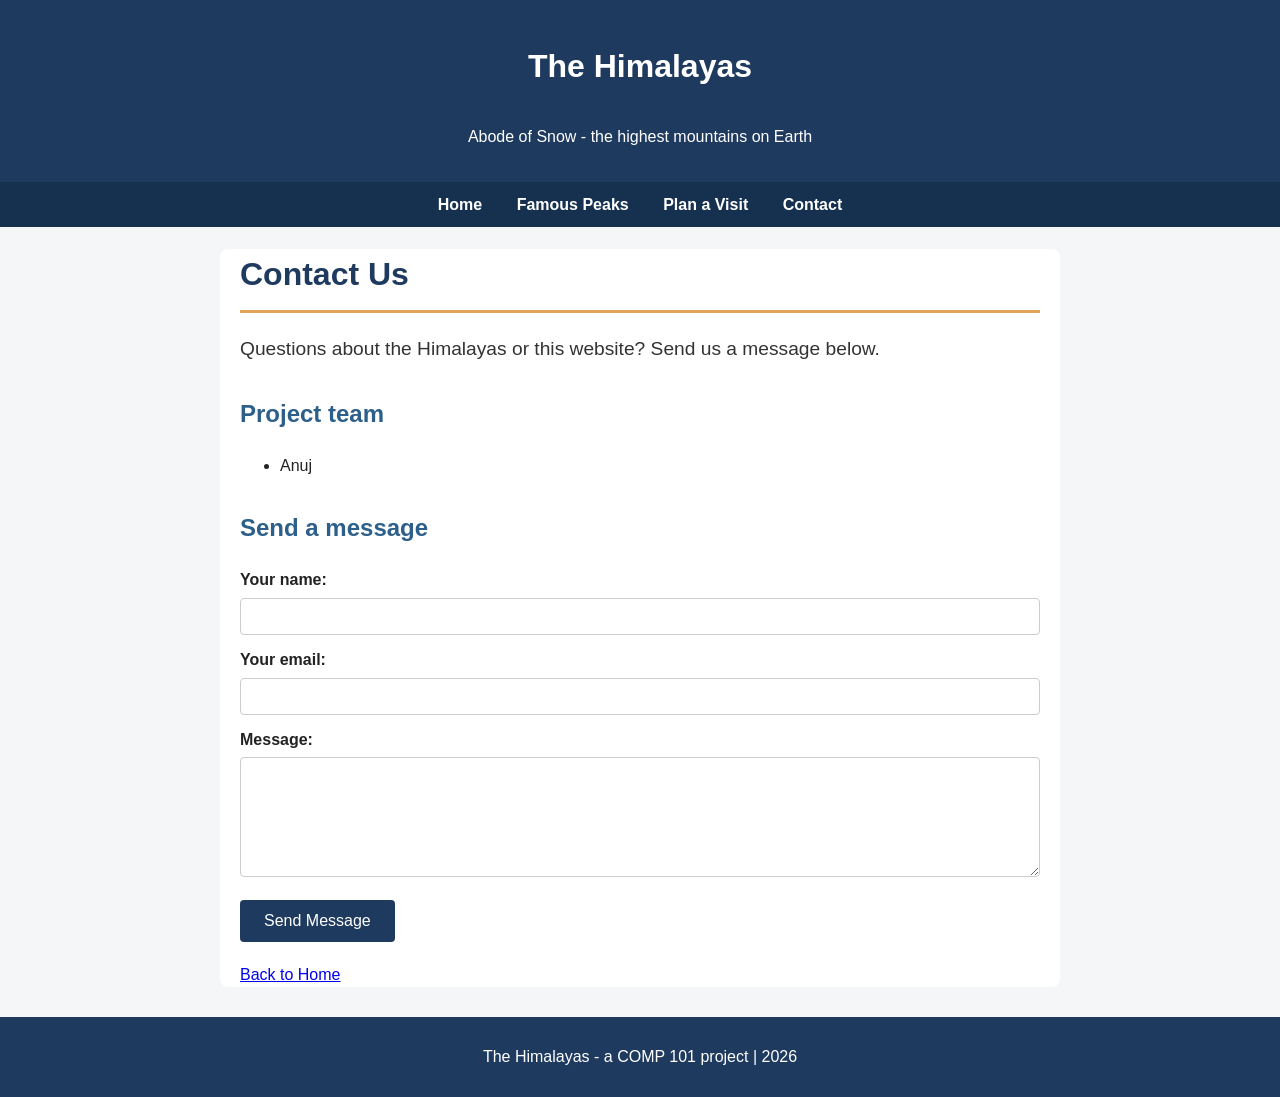
<file: contact.html>
<!DOCTYPE html>
<html lang="en">
<head>
    <meta charset="UTF-8">
    <title>The Himalayas - Contact</title>
    <link rel="stylesheet" href="style.css">
    <script src="script.js"></script>
</head>
<body>

    <header>
        <h1 style="color: white; border: none;">The Himalayas</h1>
        <p>Abode of Snow - the highest mountains on Earth</p>
    </header>

    <nav>
        <a href="index.html">Home</a>
        <a href="peaks.html">Famous Peaks</a>
        <a href="visit.html">Plan a Visit</a>
        <a href="contact.html">Contact</a>
    </nav>

    <main>
        <h1>Contact Us</h1>

        <p class="lead">
            Questions about the Himalayas or this website? Send us a message below.
        </p>

        <h2>Project team</h2>
        <ul>
            <!-- Project team member -->
            <li>Anuj</li>
        </ul>

        <h2>Send a message</h2>
        <!-- onsubmit runs validateForm(); returning false stops the page reloading -->
        <form onsubmit="return validateForm()">
            <label for="name">Your name:</label>
            <input type="text" id="name" name="name">

            <label for="email">Your email:</label>
            <input type="email" id="email" name="email">

            <label for="message">Message:</label>
            <textarea id="message" name="message"></textarea>

            <button type="submit">Send Message</button>
        </form>

        <!-- validateForm() writes its result here -->
        <p id="form-message"></p>

        <p><a href="index.html">Back to Home</a></p>
    </main>

    <footer>
        <p>The Himalayas - a COMP 101 project | <span id="year"></span></p>
    </footer>

</body>
</html>
</file>
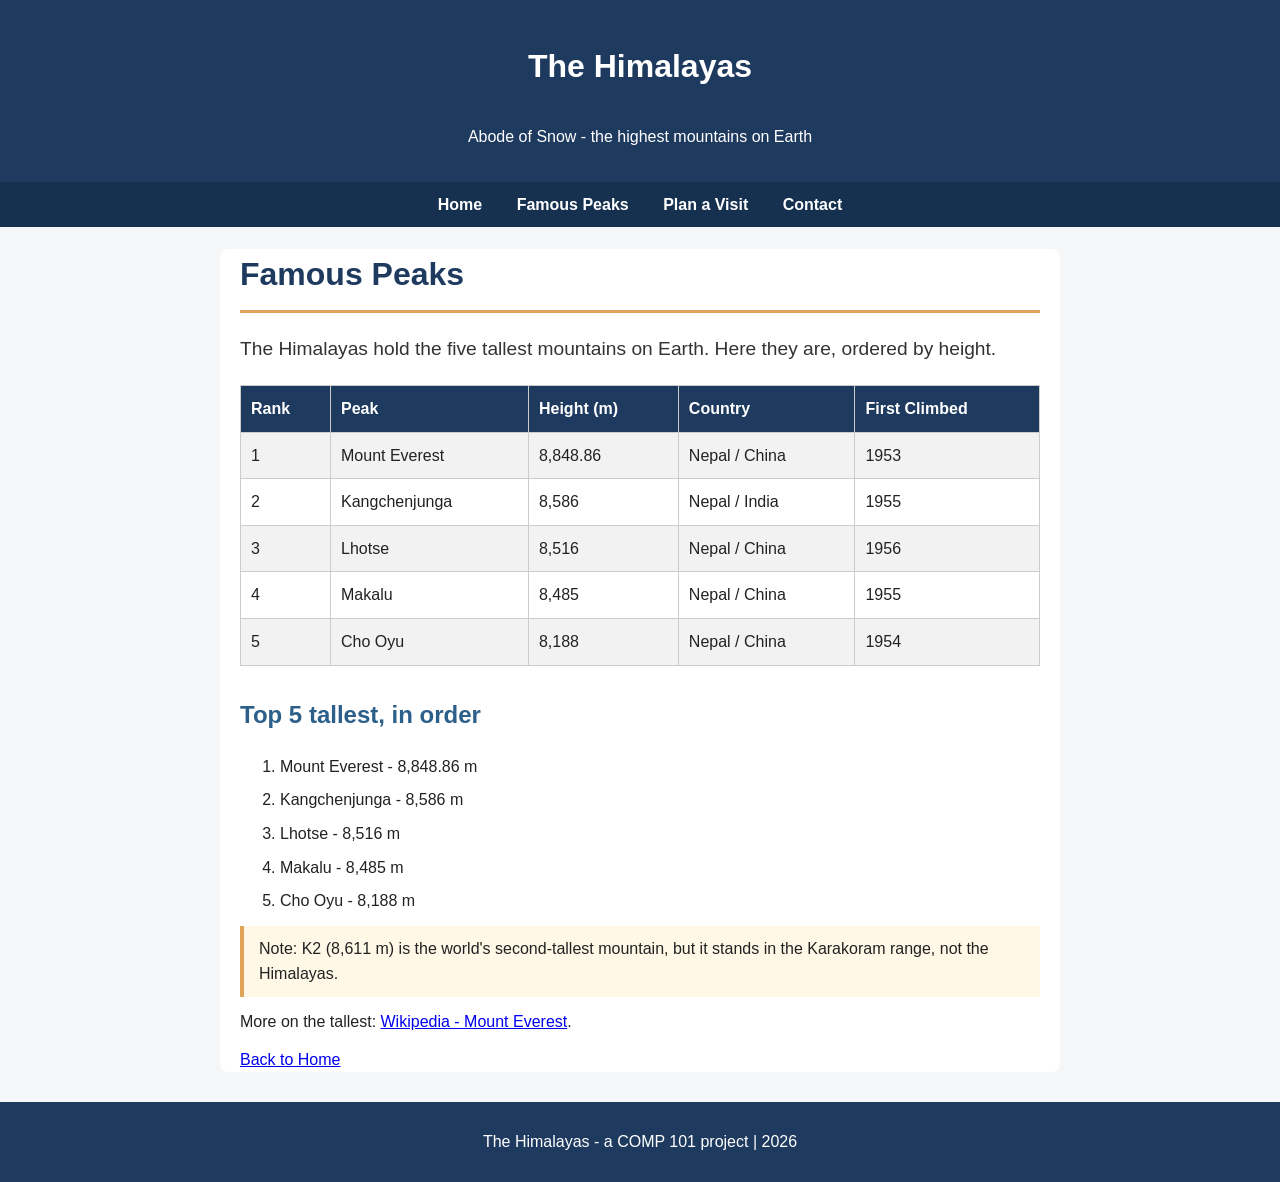
<file: peaks.html>
<!DOCTYPE html>
<html lang="en">
<head>
    <meta charset="UTF-8">
    <title>The Himalayas - Famous Peaks</title>
    <link rel="stylesheet" href="style.css">
    <script src="script.js"></script>
</head>
<body>

    <header>
        <h1 style="color: white; border: none;">The Himalayas</h1>
        <p>Abode of Snow - the highest mountains on Earth</p>
    </header>

    <nav>
        <a href="index.html">Home</a>
        <a href="peaks.html">Famous Peaks</a>
        <a href="visit.html">Plan a Visit</a>
        <a href="contact.html">Contact</a>
    </nav>

    <main>
        <h1>Famous Peaks</h1>

        <p class="lead">
            The Himalayas hold the five tallest mountains on Earth. Here they are,
            ordered by height.
        </p>

        <table>
            <tr>
                <th>Rank</th>
                <th>Peak</th>
                <th>Height (m)</th>
                <th>Country</th>
                <th>First Climbed</th>
            </tr>
            <tr>
                <td>1</td>
                <td>Mount Everest</td>
                <td>8,848.86</td>
                <td>Nepal / China</td>
                <td>1953</td>
            </tr>
            <tr>
                <td>2</td>
                <td>Kangchenjunga</td>
                <td>8,586</td>
                <td>Nepal / India</td>
                <td>1955</td>
            </tr>
            <tr>
                <td>3</td>
                <td>Lhotse</td>
                <td>8,516</td>
                <td>Nepal / China</td>
                <td>1956</td>
            </tr>
            <tr>
                <td>4</td>
                <td>Makalu</td>
                <td>8,485</td>
                <td>Nepal / China</td>
                <td>1955</td>
            </tr>
            <tr>
                <td>5</td>
                <td>Cho Oyu</td>
                <td>8,188</td>
                <td>Nepal / China</td>
                <td>1954</td>
            </tr>
        </table>

        <h2>Top 5 tallest, in order</h2>
        <ol>
            <li>Mount Everest - 8,848.86 m</li>
            <li>Kangchenjunga - 8,586 m</li>
            <li>Lhotse - 8,516 m</li>
            <li>Makalu - 8,485 m</li>
            <li>Cho Oyu - 8,188 m</li>
        </ol>

        <p class="note">
            Note: K2 (8,611 m) is the world's second-tallest mountain, but it stands in
            the Karakoram range, not the Himalayas.
        </p>

        <p>
            More on the tallest:
            <a href="https://en.wikipedia.org/wiki/Mount_Everest" target="_blank">Wikipedia - Mount Everest</a>.
        </p>

        <p><a href="index.html">Back to Home</a></p>
    </main>

    <footer>
        <p>The Himalayas - a COMP 101 project | <span id="year"></span></p>
    </footer>

</body>
</html>
</file>
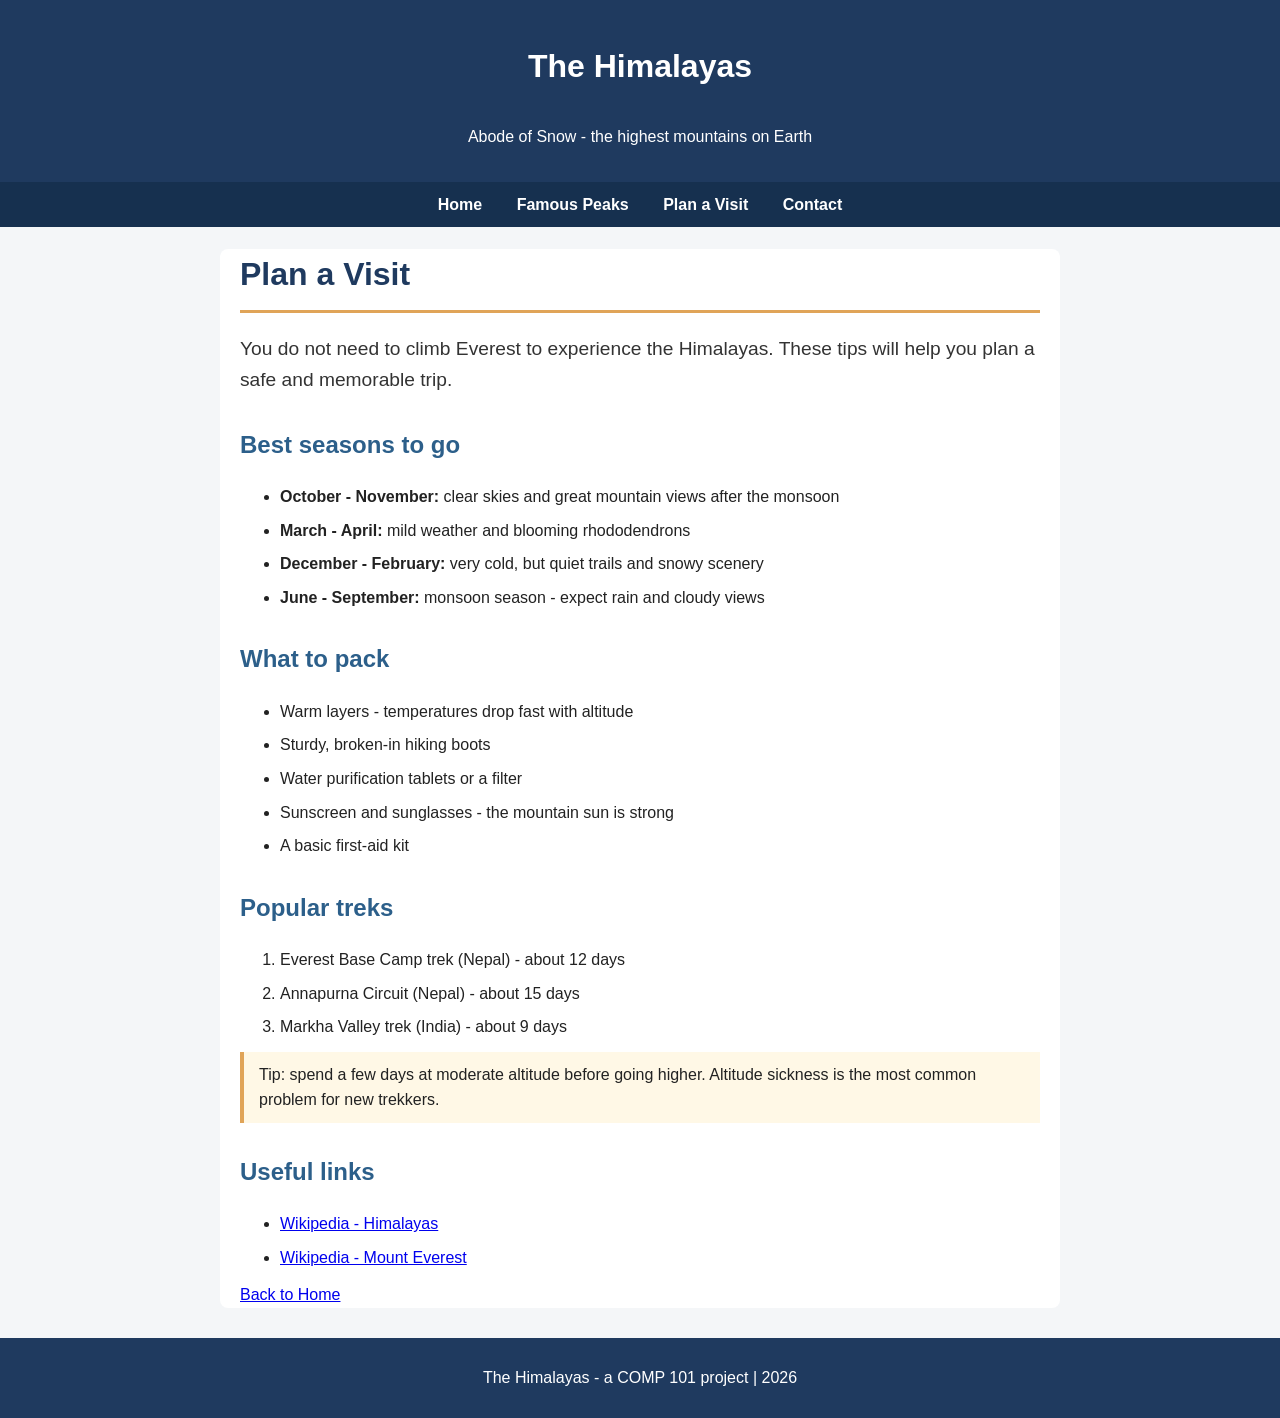
<file: visit.html>
<!DOCTYPE html>
<html lang="en">
<head>
    <meta charset="UTF-8">
    <title>The Himalayas - Plan a Visit</title>
    <link rel="stylesheet" href="style.css">
    <script src="script.js"></script>
</head>
<body>

    <header>
        <h1 style="color: white; border: none;">The Himalayas</h1>
        <p>Abode of Snow - the highest mountains on Earth</p>
    </header>

    <nav>
        <a href="index.html">Home</a>
        <a href="peaks.html">Famous Peaks</a>
        <a href="visit.html">Plan a Visit</a>
        <a href="contact.html">Contact</a>
    </nav>

    <main>
        <h1>Plan a Visit</h1>

        <p class="lead">
            You do not need to climb Everest to experience the Himalayas. These tips
            will help you plan a safe and memorable trip.
        </p>

        <h2>Best seasons to go</h2>
        <ul>
            <li><strong>October - November:</strong> clear skies and great mountain views after the monsoon</li>
            <li><strong>March - April:</strong> mild weather and blooming rhododendrons</li>
            <li><strong>December - February:</strong> very cold, but quiet trails and snowy scenery</li>
            <li><strong>June - September:</strong> monsoon season - expect rain and cloudy views</li>
        </ul>

        <h2>What to pack</h2>
        <ul>
            <li>Warm layers - temperatures drop fast with altitude</li>
            <li>Sturdy, broken-in hiking boots</li>
            <li>Water purification tablets or a filter</li>
            <li>Sunscreen and sunglasses - the mountain sun is strong</li>
            <li>A basic first-aid kit</li>
        </ul>

        <h2>Popular treks</h2>
        <ol>
            <li>Everest Base Camp trek (Nepal) - about 12 days</li>
            <li>Annapurna Circuit (Nepal) - about 15 days</li>
            <li>Markha Valley trek (India) - about 9 days</li>
        </ol>

        <p class="note">
            Tip: spend a few days at moderate altitude before going higher. Altitude
            sickness is the most common problem for new trekkers.
        </p>

        <h2>Useful links</h2>
        <ul>
            <li><a href="https://en.wikipedia.org/wiki/Himalayas" target="_blank">Wikipedia - Himalayas</a></li>
            <li><a href="https://en.wikipedia.org/wiki/Mount_Everest" target="_blank">Wikipedia - Mount Everest</a></li>
        </ul>

        <p><a href="index.html">Back to Home</a></p>
    </main>

    <footer>
        <p>The Himalayas - a COMP 101 project | <span id="year"></span></p>
    </footer>

</body>
</html>
</file>
<file: style.css>
/* style.css - one stylesheet shared by every page.
   Keeping all styling in one file gives the site a consistent look. */

/* Page defaults */
body {
    font-family: Arial, Helvetica, sans-serif; /* simple, readable font */
    margin: 0;                                /* remove browser default margin */
    background-color: #f4f6f8;                /* light grey page background */
    color: #222;                              /* dark grey text */
    line-height: 1.6;                         /* comfortable line spacing */
}

/* Top banner shown on every page */
header {
    background-color: #1f3a5f;  /* deep mountain-blue */
    color: white;
    padding: 20px;
    text-align: center;
}

/* Navigation menu */
nav {
    background-color: #16304f;  /* slightly darker blue */
    text-align: center;
    padding: 10px;
}

nav a {
    color: white;
    text-decoration: none;      /* no underline */
    margin: 0 15px;             /* space between links */
    font-weight: bold;
}

nav a:hover {
    text-decoration: underline; /* underline only on hover */
}

/* Main content area */
main {
    max-width: 800px;           /* keep lines readable on wide screens */
    margin: 20px auto;          /* centre the content */
    padding: 0 20px;
    background-color: white;
    border-radius: 8px;         /* slightly rounded corners */
}

/* Heading styles */
h1 {
    color: #1f3a5f;
    border-bottom: 3px solid #e0a458; /* golden underline accent */
    padding-bottom: 10px;
}

h2 {
    color: #2c5f8a;
    margin-top: 30px;
}

h3 {
    color: #444;
}

/* Paragraph styles */
p {
    margin: 12px 0;
}

p.lead {
    font-size: 1.2em;           /* bigger intro paragraph */
    color: #333;
}

p.note {
    background-color: #fff8e6;  /* pale yellow highlight box */
    border-left: 4px solid #e0a458;
    padding: 10px 15px;
}

/* Hero image on the home page */
.hero-img {
    width: 100%;                /* fill the content width */
    border-radius: 8px;
    margin-top: 15px;
}

/* Table on the peaks page */
table {
    width: 100%;
    border-collapse: collapse;  /* single lines between cells */
    margin: 20px 0;
}

th, td {
    border: 1px solid #ccc;
    padding: 10px;
    text-align: left;
}

th {
    background-color: #1f3a5f;  /* dark header row */
    color: white;
}

tr:nth-child(even) {
    background-color: #f2f2f2;  /* zebra striping for readability */
}

/* Lists */
ul, ol {
    margin: 12px 0;
}

li {
    margin-bottom: 8px;
}

/* Contact form */
form {
    margin: 20px 0;
}

label {
    display: block;             /* label on its own line */
    margin-top: 12px;
    font-weight: bold;
}

input[type="text"],
input[type="email"],
textarea {
    width: 100%;
    padding: 10px;
    margin-top: 5px;
    border: 1px solid #ccc;
    border-radius: 4px;
    box-sizing: border-box;     /* padding stays inside the width */
}

textarea {
    height: 120px;
}

button {
    background-color: #1f3a5f;
    color: white;
    border: none;
    padding: 12px 24px;
    margin-top: 15px;
    border-radius: 4px;
    cursor: pointer;            /* hand cursor on hover */
    font-size: 1em;
}

button:hover {
    background-color: #2c5f8a;  /* lighter blue on hover */
}

/* Message shown after form validation */
#form-message {
    margin-top: 15px;
    font-weight: bold;
}

/* Footer shown on every page */
footer {
    background-color: #1f3a5f;
    color: white;
    text-align: center;
    padding: 15px;
    margin-top: 30px;
}

footer a {
    color: #e0a458;
}
</file>
